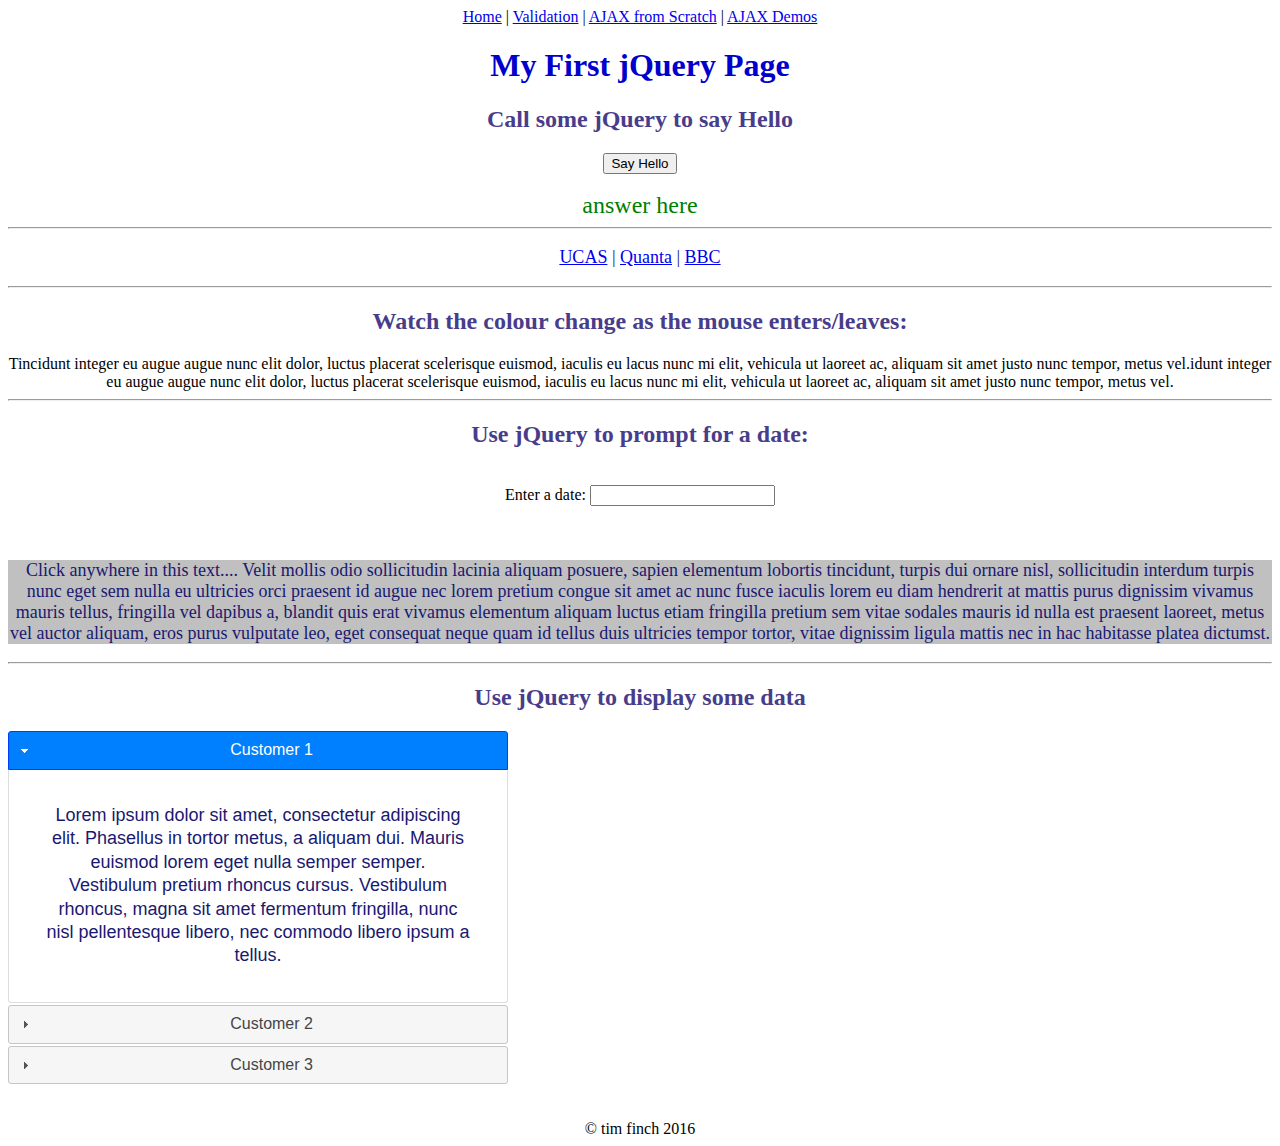
<file: jQueryBasics/index.html>
﻿<!DOCTYPE html>
<html>
<head>
    <title>jQuery</title>
    <meta charset="utf-8" />
    <link href="Content/themes/base/core.css" rel="stylesheet" />
    <link href="Content/themes/base/datepicker.css" rel="stylesheet" />
    <link href="Content/themes/base/accordion.css" rel="stylesheet" />
    <link href="Content/themes/base/theme.css" rel="stylesheet" />
    <link rel="Stylesheet" href="http://ajax.aspnetcdn.com/ajax/jquery.ui/1.11.4/themes/Start/jquery-ui.css" />
    <link href="Content/StyleSheet1.css" rel="stylesheet" />
    <script src="Scripts/jquery-3.4.1.js"></script>
    <script src="Scripts/jquery-ui-1.12.1.js"></script>
    <script src="Scripts/JavaScript.js"></script>
</head>
<body>
    <nav>
        <a href="index.html">Home</a> |
        <a href="validation.html">Validation</a> |
        <a href="ajaxFromScratch.html">AJAX from Scratch</a> |
        <a href="ajaxDemos.html">AJAX Demos</a>
    </nav>
    <header><h1>My First jQuery Page</h1></header>
    <main>
        <p>
            <h2>Call some jQuery to say Hello</h2>
            <button id="btnClickMe">Say Hello</button><br /><br />
            <label id="lblOutput">answer here</label>
            <br /><hr />
        </p>
        <p>
            <a href="http://www.ucas.com">UCAS</a> |
            <a href="http://www.quanta.co.uk">Quanta</a> |
            <a href="http://www.bbc.co.uk">BBC</a> 
            <hr />
        </p>

        <h2>Watch the colour change as the mouse enters/leaves:</h2>

        <div id="firstDiv">
            Tincidunt integer eu augue augue nunc elit dolor, luctus placerat scelerisque euismod, iaculis eu lacus nunc mi elit, vehicula ut laoreet ac, aliquam sit amet justo nunc tempor, metus vel.idunt integer eu augue augue nunc elit dolor, luctus placerat scelerisque euismod, iaculis eu lacus nunc mi elit, vehicula ut laoreet ac, aliquam sit amet justo nunc tempor, metus vel.
            <br /><hr />
        </div>
        <p>
            <h2>Use jQuery to prompt for a date:</h2>
            <br />
            Enter a date: <input id="txtDatePicker" type="text" /><br /><br />
            <br />
        </p>
        <p id="somePara" class="silver">
            Click anywhere in this text....
            Velit mollis odio sollicitudin lacinia aliquam posuere, sapien elementum lobortis tincidunt, turpis dui ornare nisl, sollicitudin interdum turpis nunc eget sem nulla eu ultricies orci praesent id augue nec lorem pretium congue sit amet ac nunc fusce iaculis lorem eu diam hendrerit at mattis purus dignissim vivamus mauris tellus, fringilla vel dapibus a, blandit quis erat vivamus elementum aliquam luctus etiam fringilla pretium sem vitae sodales mauris id nulla est praesent laoreet, metus vel auctor aliquam, eros purus vulputate leo, eget consequat neque quam id tellus duis ultricies tempor tortor, vitae dignissim ligula mattis nec in hac habitasse platea dictumst.
            <hr />
        </p>
        <h2>Use jQuery to display some data</h2>
        <div id="customers" style="width:500px;">
            <h3>Customer 1</h3>
            <div>
                <p>
                    Lorem ipsum dolor sit amet, consectetur adipiscing elit.
                    Phasellus in tortor metus, a aliquam dui.
                    Mauris euismod lorem eget nulla semper semper. Vestibulum
                    pretium rhoncus cursus. Vestibulum rhoncus,
                    magna sit amet fermentum fringilla, nunc nisl pellentesque
                    libero, nec commodo libero ipsum a tellus.
                </p>
            </div>
            <h3>Customer 2</h3>
            <div>
                <p>
                    Aliquam pretium scelerisque nisl in malesuada. Proin dictum
                    elementum rutrum.
                    Etiam eleifend massa id dui porta tincidunt. Integer sodales
                    nisi nec ligula lacinia tincidunt vel in purus.

                </p>
            </div>
            <h3>Customer 3</h3>
            <div>
                <p>
                    Quisque quis magna id nibh laoreet condimentum a sed nisl. In
                    hac habitasse platea dictumst.
                    Proin sem eros, dignissim sed consequat sit amet, interdum id
                    ante.
                </p>
            </div>
        </div>


    </main>
    <footer><br /><br />&copy; tim finch 2016</footer>
</body>
</html>
</file>
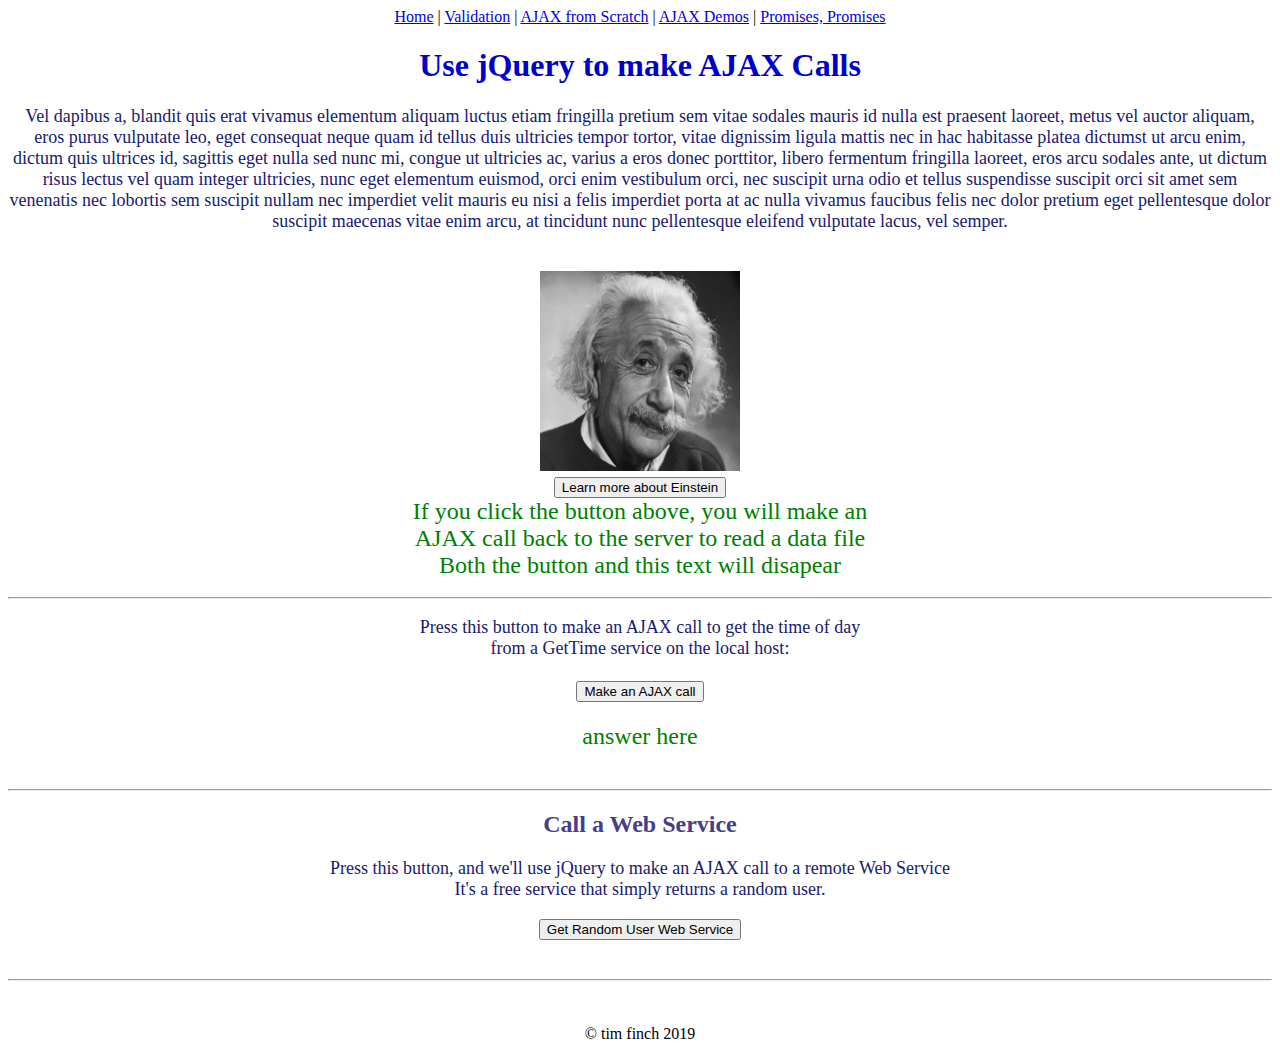
<file: jQueryBasics/ajaxDemos.html>
﻿<!DOCTYPE html>
<html>
<head>
    <title>AJAX Demos</title>
    <meta charset="utf-8" />
    <link href="Content/StyleSheet1.css" rel="stylesheet" />
</head>
<body>
    <nav>
        <a href="index.html">Home</a> |
        <a href="validation.html">Validation</a> |
        <a href="ajaxFromScratch.html">AJAX from Scratch</a> |
        <a href="ajaxDemos.html">AJAX Demos</a> |
        <a href="promises.html">Promises, Promises</a>
    </nav>
    <header><h1>Use jQuery to make AJAX Calls</h1></header>
    <main class="center">
        <p>
            Vel dapibus a, blandit quis erat vivamus elementum aliquam luctus etiam fringilla pretium sem vitae sodales mauris id nulla est praesent laoreet, metus vel auctor aliquam, eros purus vulputate leo, eget consequat neque quam id tellus duis ultricies tempor tortor, vitae dignissim ligula mattis nec in hac habitasse platea dictumst ut arcu enim, dictum quis ultrices id, sagittis eget nulla sed nunc mi, congue ut ultricies ac, varius a eros donec porttitor, libero fermentum fringilla laoreet, eros arcu sodales ante, ut dictum risus lectus vel quam integer ultricies, nunc eget elementum euismod, orci enim vestibulum orci, nec suscipit urna odio et tellus suspendisse suscipit orci sit amet sem venenatis nec lobortis sem suscipit nullam nec imperdiet velit mauris eu nisi a felis imperdiet porta at ac nulla vivamus faucibus felis nec dolor pretium eget pellentesque dolor suscipit maecenas vitae enim arcu, at tincidunt nunc pellentesque eleifend vulputate lacus, vel semper.
            <br /><br />
            <!--<img src="Content/Images/brecons.jpg" height="300" width="300"/>-->
            <!--<img src="http://lorempixel.com/300/300/" alt=" " />-->
        </p>
        <p>
            <img src="Content/Images/Einstein.jpg" width="200" height="200" alt="Albert Einstein" /><br />
            <button id="btnEinstein">Learn more about Einstein</button>
            <br />
            <label id="lblEinstein">
                If you click the button above, you will make an
                <br />
                AJAX call back to the server to read a data file
                <br />
                Both the button and this text will disapear
            </label>
            <hr />
        </p>
        <!--<p>
            Press this button to make an AJAX call to retreive a data file <br />
            from the server<br /><br />
            <button id="btnGetDataFile">Make an AJAX call</button><br /><br />
            <label id="lblAJAXdata">answer here</label><br /><br />
            <hr />
        </p>-->
        <p>
            Press this button to make an AJAX call to get the time of day <br />
            from a GetTime service on the local host:<br /><br />
            <button id="btnCallAJAX">Make an AJAX call</button><br /><br />
            <label id="lblAJAXout">answer here</label><br /><br />
            <hr />
        </p>
        <p>
            <h2>Call a Web Service</h2>
        <p>
            Press this button, and we'll use jQuery to make an AJAX call to a remote Web Service<br />
            It's a free service that simply returns a random user.
        </p>
        <p>
            <button id="btnGetRandomUser">Get Random User Web Service</button>
            <br /><br />
        </p>
        <div id="randomUser" class="text-center ">
        </div>
        <hr />

        <!--
            I removed this next one cos it stopped working. I believe the server was not updated to put appropriate
            headers to allow Cross Origin Read Blocking - CORB.
            -->
        <!--<p>
            Press this button to get a list of all countries, together with their ISO codes.<br /><br />
            The list is provided by a service somewhere on the web.<br /><br />
            <button id="btnGetCountryCodes">Get Countries</button><br /><br />
        <p id="container">
        </p>
        <p>
            Velit mollis odio sollicitudin lacinia aliquam posuere, sapien elementum lobortis tincidunt, turpis dui ornare nisl, sollicitudin interdum turpis nunc eget sem nulla eu ultricies orci praesent id augue nec lorem pretium congue sit amet ac nunc fusce iaculis lorem eu diam hendrerit at mattis purus dignissim vivamus mauris tellus, fringilla vel dapibus a, blandit quis erat vivamus elementum aliquam luctus etiam fringilla pretium sem vitae sodales mauris id nulla est praesent laoreet, metus vel auctor aliquam, eros purus vulputate leo, eget consequat neque quam id tellus duis ultricies tempor tortor, vitae dignissim ligula mattis nec in hac habitasse platea dictumst.
            <br /><hr />
        </p>-->
        <!--<p>
            Press this button to make an AJAX call to a different World Weather API:<br />
            This will replace the current page (so doesn't show off the AJAX stuff).
            <br /><br />
            <button id="btnCallWeather">Get Weather</button><br /><br />
            <hr />
        </p>-->

    </main>
    <footer><br /><br />&copy; tim finch 2019</footer>
    <script src="Scripts/jquery-3.4.1.js"></script>
    <script src="Scripts/ajaxDemos.js"></script>
</body>
</html>
</file>
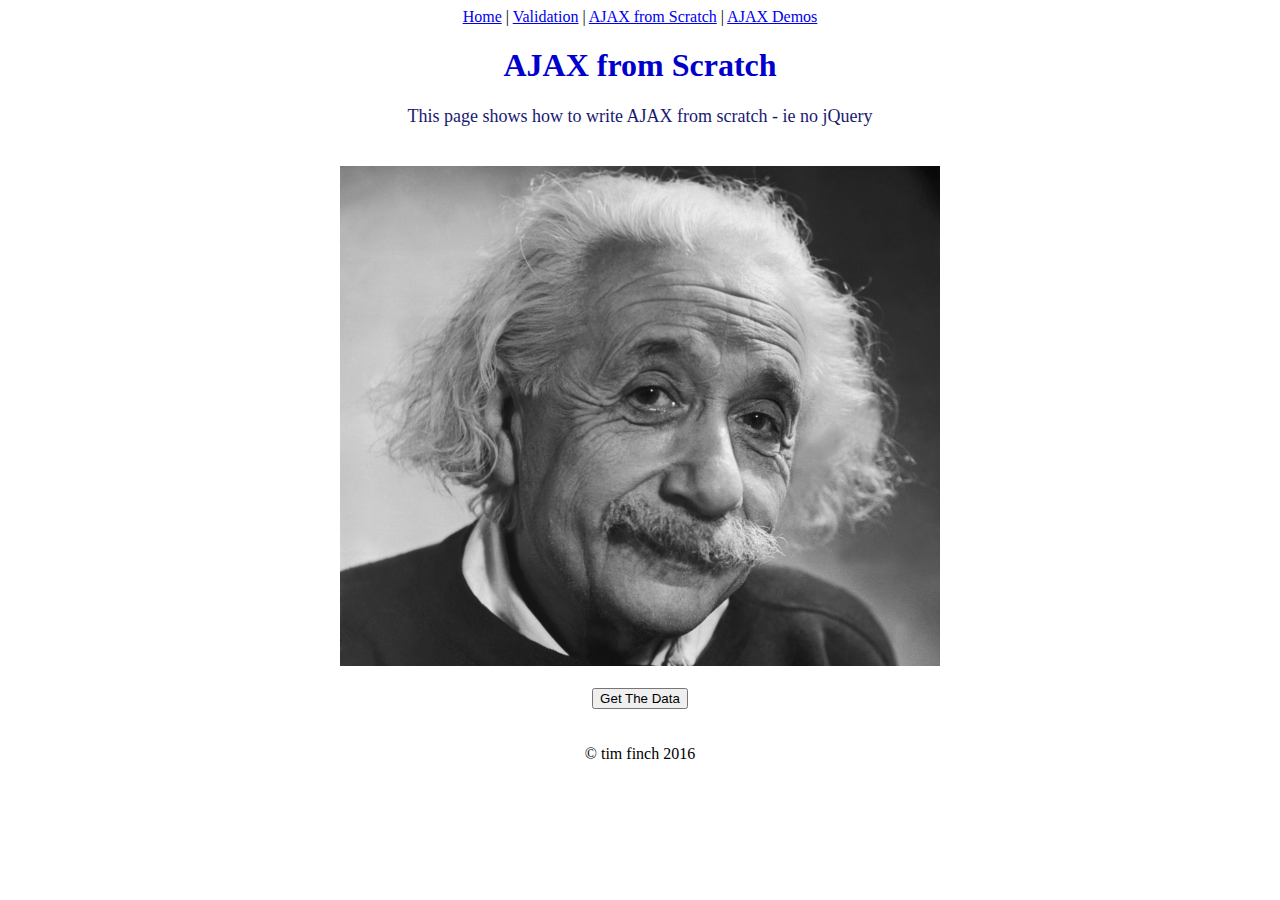
<file: jQueryBasics/ajaxFromScratch.html>
﻿<!DOCTYPE html>
<html>
<head>
    <title>AJAX from scratch</title>
    <meta charset="utf-8" />
    <link href="Content/StyleSheet1.css" rel="stylesheet" />
    <script src="Scripts/ajaxFromScratch.js"></script>
</head>
<body>
    <nav>
        <a href="index.html">Home</a> |
        <a href="validation.html">Validation</a> |
        <a href="ajaxFromScratch.html">AJAX from Scratch</a> |
        <a href="ajaxDemos.html">AJAX Demos</a>
    </nav>
    <header><h1>AJAX from Scratch</h1></header>
    <main>      
        <div id="myXHRRequestDiv">
            <p>
                This page shows how to write AJAX from scratch - ie no jQuery
                <br /><br />
            </p>
            <img src="Content/Images/Einstein.jpg" height="500" width="600"/>
            <br /><br />
            <input type="button" onclick="GetTheData()"
                   value="Get The Data" />
        </div>

        <div id="myOutputDiv">
        </div>
    </main>
    <footer><br /><br />&copy; tim finch 2016</footer>
</body>
</html>
</file>
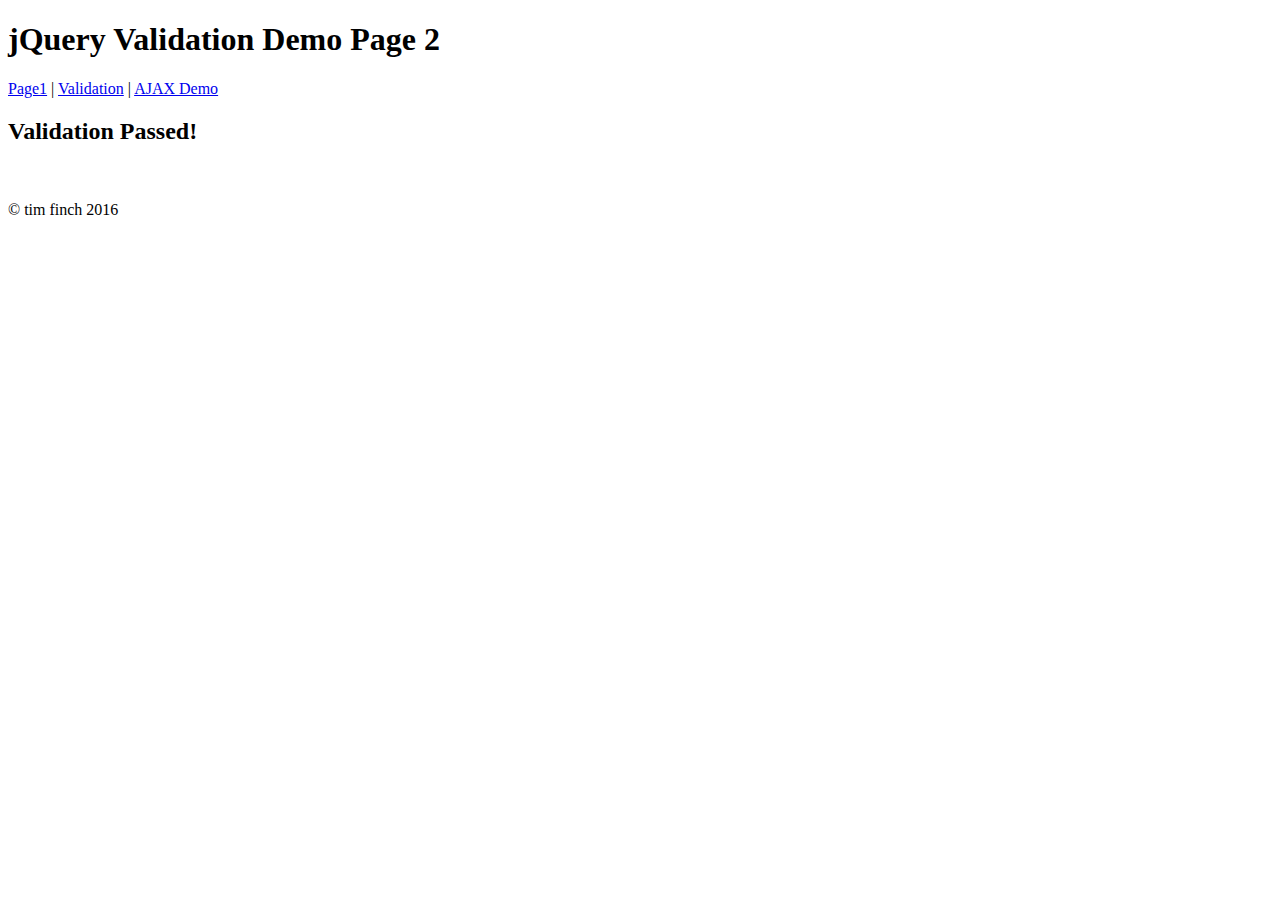
<file: jQueryBasics/PassedValidation.html>
﻿<!DOCTYPE html>
<html>
<head>
    <title></title>
    <meta charset="utf-8" />
</head>
<body>
    <header><h1>jQuery Validation Demo Page 2</h1></header>
    <nav>
        <a href="HtmlPage1.html">Page1</a> |
        <a href="validation.html">Validation</a> | 
        <a href="getTime.html">AJAX Demo</a>
    </nav>

    <main>
        <h2>Validation Passed!</h2>
    </main>
    <footer><br /><br />&copy; tim finch 2016</footer>
</body>
</html>
</file>
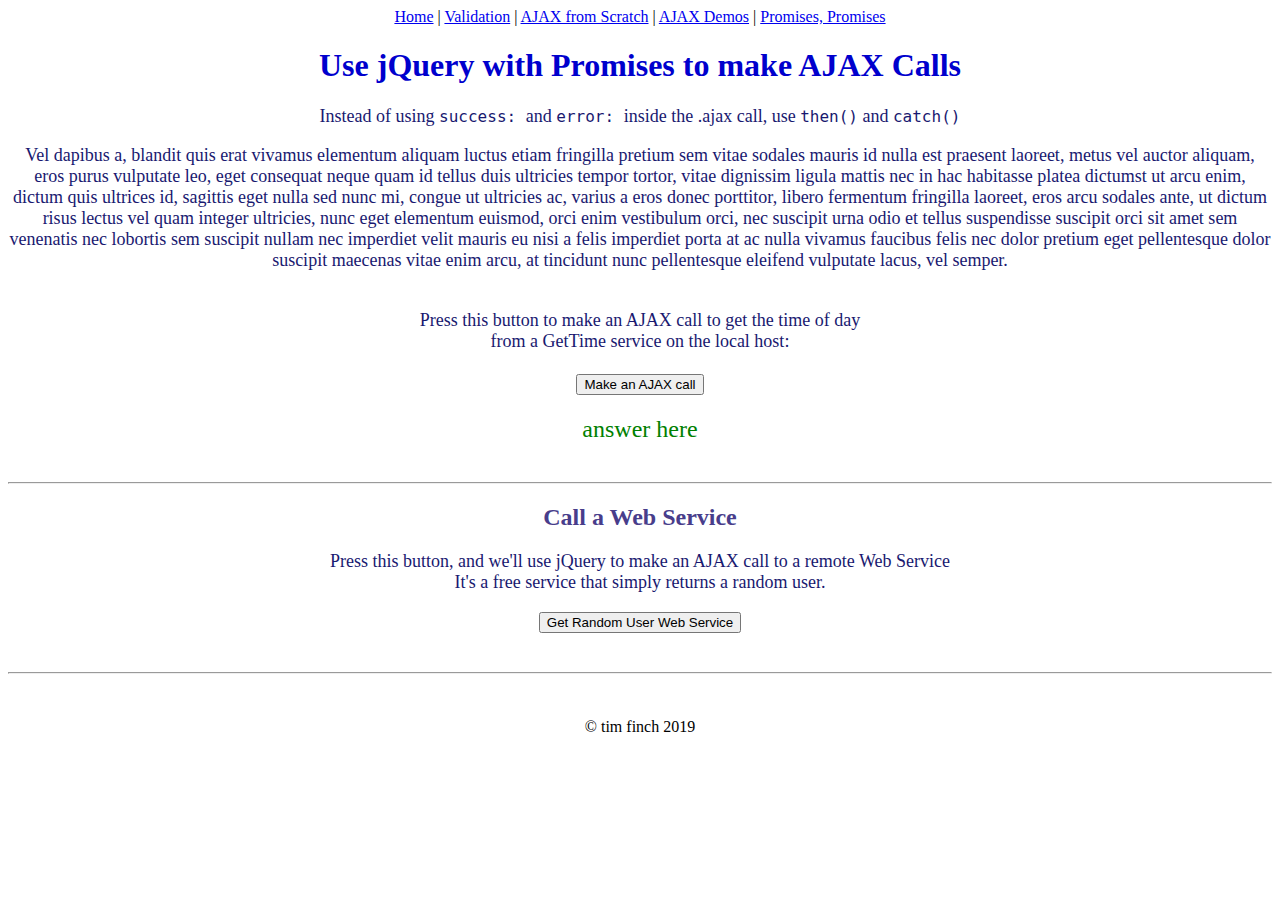
<file: jQueryBasics/promises.html>
﻿<!DOCTYPE html>
<html>
<head>
    <title>AJAX Demos</title>
    <meta charset="utf-8" />
    <link href="Content/StyleSheet1.css" rel="stylesheet" />
</head>
<body>
    <nav>
        <a href="index.html">Home</a> |
        <a href="validation.html">Validation</a> |
        <a href="ajaxFromScratch.html">AJAX from Scratch</a> |
        <a href="ajaxDemos.html">AJAX Demos</a> |
        <a href="promises.html">Promises, Promises</a>
    </nav>
    <header><h1>Use jQuery with Promises to make AJAX Calls</h1></header>
    <main class="center">
        <p>
            Instead of using <code>success: </code> and <code>error: </code> inside the .ajax call, use <code>then()</code> and <code>catch()</code>
        </p>
        <p>
            Vel dapibus a, blandit quis erat vivamus elementum aliquam luctus etiam fringilla pretium sem vitae sodales mauris id nulla est praesent laoreet, metus vel auctor aliquam, eros purus vulputate leo, eget consequat neque quam id tellus duis ultricies tempor tortor, vitae dignissim ligula mattis nec in hac habitasse platea dictumst ut arcu enim, dictum quis ultrices id, sagittis eget nulla sed nunc mi, congue ut ultricies ac, varius a eros donec porttitor, libero fermentum fringilla laoreet, eros arcu sodales ante, ut dictum risus lectus vel quam integer ultricies, nunc eget elementum euismod, orci enim vestibulum orci, nec suscipit urna odio et tellus suspendisse suscipit orci sit amet sem venenatis nec lobortis sem suscipit nullam nec imperdiet velit mauris eu nisi a felis imperdiet porta at ac nulla vivamus faucibus felis nec dolor pretium eget pellentesque dolor suscipit maecenas vitae enim arcu, at tincidunt nunc pellentesque eleifend vulputate lacus, vel semper.
            <br /><br />
        </p>
        <p>
            Press this button to make an AJAX call to get the time of day <br />
            from a GetTime service on the local host:<br /><br />
            <button id="btnCallAJAX">Make an AJAX call</button><br /><br />
            <label id="lblAJAXout">answer here</label><br /><br />
            <hr />
        </p>
        <p>
            <h2>Call a Web Service</h2>
        <p>
            Press this button, and we'll use jQuery to make an AJAX call to a remote Web Service<br />
            It's a free service that simply returns a random user.
        </p>
        <p>
            <button id="btnGetRandomUser">Get Random User Web Service</button>
            <br /><br />
        </p>
        <div id="randomUser" class="text-center ">
        </div>
        <hr />
    </main>
    <footer><br /><br />&copy; tim finch 2019</footer>
    <script src="Scripts/jquery-3.4.1.js"></script>
    <script src="Scripts/promises.js"></script>
</body>
</html>
</file>
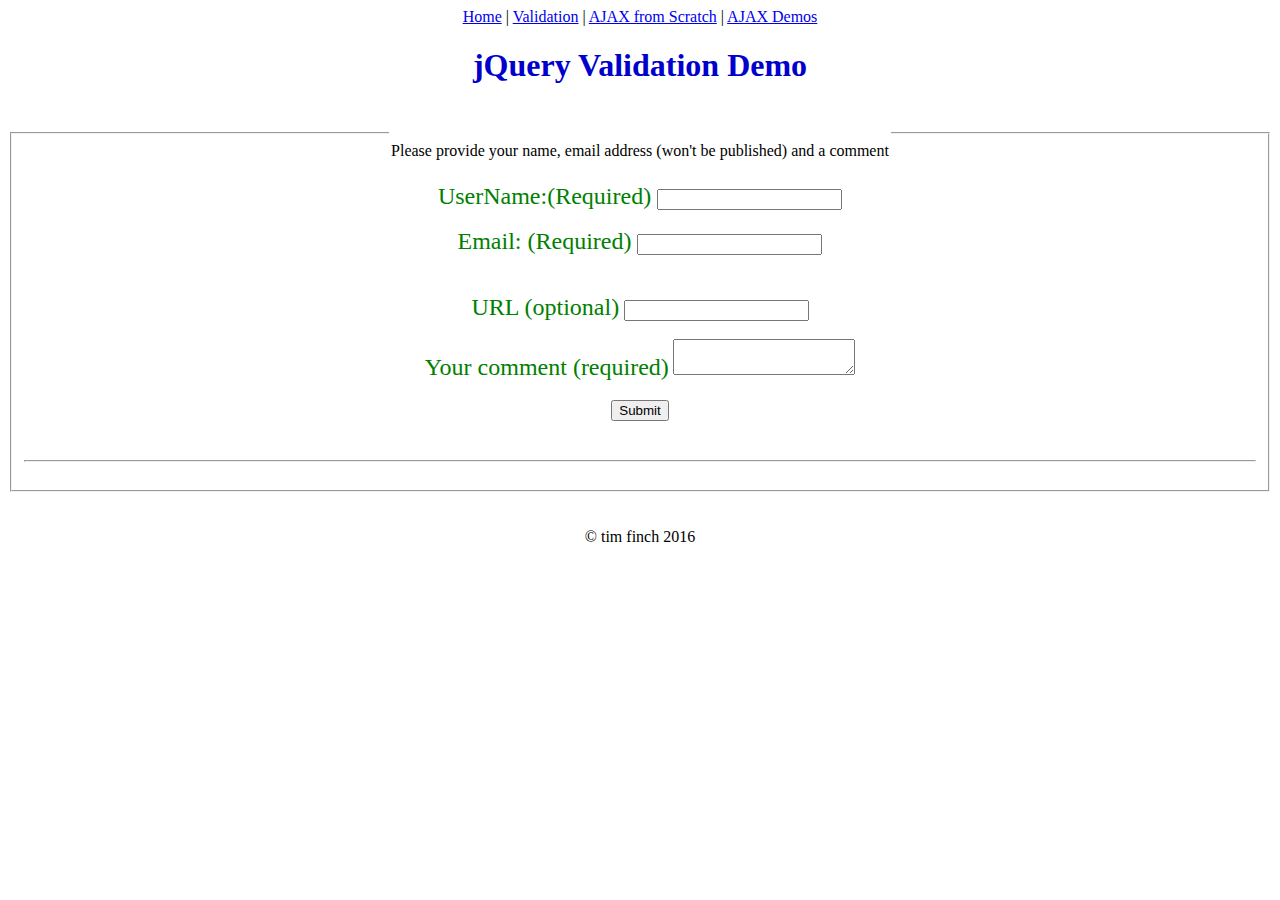
<file: jQueryBasics/validation.html>
﻿<!DOCTYPE html>
<html>
<head>
    <title>Validation</title>
    <meta charset="utf-8" />
    <link href="Content/StyleSheet1.css" rel="stylesheet" />
   <script src="Scripts/jquery-3.4.1.js"></script>
    <script src="Scripts/jquery.validate.js"></script>
    <script src="Scripts/validate.js"></script>
</head>
<body>
    <nav>
        <a href="index.html">Home</a> |
        <a href="validation.html">Validation</a> |
        <a href="ajaxFromScratch.html">AJAX from Scratch</a> |
        <a href="ajaxDemos.html">AJAX Demos</a>
    </nav>
    <header><h1>jQuery Validation Demo</h1></header>
    <main>
        <form id="commentForm" method="get" action="PassedValidation.html" >
            <fieldset>
                <legend><br /><br />Please provide your name, email address (won't be published) and a comment</legend>

                <p>
                    <label for="txtFirstName">UserName:(Required) </label>
                    <input id="cname" name="name" type="text" required /> <br />
                </p>
                <p>
                    <label for="txtEmail">Email: (Required) </label>
                    <input id="cemail" type="email" name="email" required /><br /><br />
                </p>
                <p>
                    <label for="curl">URL (optional)</label>
                    <input id="curl" type="url" name="url">
                </p>
                <p>
                    <label for="ccomment">Your comment (required)</label>
                    <textarea id="ccomment" name="comment" required></textarea>
                </p>
                <p>
                    <button>Submit</button><br /><br />

                    <hr />
                </p>
            </fieldset>
        </form>
    </main>
    <footer><br /><br />&copy; tim finch 2016</footer>
</body>
</html>
</file>
<file: jQueryBasics/Content/StyleSheet1.css>
﻿body {
    text-align: center;
}

header, nav {
    text-align: center;
}

h1 {
    color: mediumblue;
}

h2 {
    color: darkslateblue;
}

p {
    color: midnightblue;
    font-size: large;
}

label {
    color: green;
    font-size: x-large;
}

footer p {
    text-align: center;
    font-size: x-small;
    color: deepskyblue;
}

.lightBlue {
    background-color: aquamarine;
}

.silver{
    background-color:silver;
}

table {
    margin-bottom: .7em;
    border-collapse: collapse;
    border-style: outset;
    width: 60%;
    margin-left: 20%;
    margin-right: 20%;
}

th {
    text-align: left;
    background-color: #1f4348;
    color: #fff;
    padding: .5em;
    border-bottom: 2px solid #102224;
}

td {
    background-color: #edecec;
    padding: .5em;
    border-top: 1px solid #fff;
}

.center {
    text-align: center;
}

.customers {
    position: absolute;
    top: 50%;
    left: 50%;
    margin-top: -45px;
    margin-left: -295px;

    /*text-align: center;
    width: 60%;
    margin-left: 20%;
    margin-right: 20%;*/
}

.weather {
    color: green;
}

.red {
    color: red;
    font-size: larger;
}

.forestGreen {
    background-color: forestgreen;
}

.yellowGreen {
    background-color: yellowgreen;
}

.redbg {
    background-color: red;
}

#userPicture {
    border-radius: 50%;
}

#randomUser {
    border-radius: 25px;
}
</file>
<file: jQueryBasics/Content/themes/base/core.css>
/*!
 * jQuery UI CSS Framework 1.11.4
 * http://jqueryui.com
 *
 * Copyright jQuery Foundation and other contributors
 * Released under the MIT license.
 * http://jquery.org/license
 *
 * http://api.jqueryui.com/category/theming/
 */

/* Layout helpers
----------------------------------*/
.ui-helper-hidden {
	display: none;
}
.ui-helper-hidden-accessible {
	border: 0;
	clip: rect(0 0 0 0);
	height: 1px;
	margin: -1px;
	overflow: hidden;
	padding: 0;
	position: absolute;
	width: 1px;
}
.ui-helper-reset {
	margin: 0;
	padding: 0;
	border: 0;
	outline: 0;
	line-height: 1.3;
	text-decoration: none;
	font-size: 100%;
	list-style: none;
}
.ui-helper-clearfix:before,
.ui-helper-clearfix:after {
	content: "";
	display: table;
	border-collapse: collapse;
}
.ui-helper-clearfix:after {
	clear: both;
}
.ui-helper-clearfix {
	min-height: 0; /* support: IE7 */
}
.ui-helper-zfix {
	width: 100%;
	height: 100%;
	top: 0;
	left: 0;
	position: absolute;
	opacity: 0;
	filter:Alpha(Opacity=0); /* support: IE8 */
}

.ui-front {
	z-index: 100;
}


/* Interaction Cues
----------------------------------*/
.ui-state-disabled {
	cursor: default !important;
}


/* Icons
----------------------------------*/

/* states and images */
.ui-icon {
	display: block;
	text-indent: -99999px;
	overflow: hidden;
	background-repeat: no-repeat;
}


/* Misc visuals
----------------------------------*/

/* Overlays */
.ui-widget-overlay {
	position: fixed;
	top: 0;
	left: 0;
	width: 100%;
	height: 100%;
}
</file>
<file: jQueryBasics/Content/themes/base/datepicker.css>
/*!
 * jQuery UI Datepicker 1.11.4
 * http://jqueryui.com
 *
 * Copyright jQuery Foundation and other contributors
 * Released under the MIT license.
 * http://jquery.org/license
 *
 * http://api.jqueryui.com/datepicker/#theming
 */
.ui-datepicker {
	width: 17em;
	padding: .2em .2em 0;
	display: none;
}
.ui-datepicker .ui-datepicker-header {
	position: relative;
	padding: .2em 0;
}
.ui-datepicker .ui-datepicker-prev,
.ui-datepicker .ui-datepicker-next {
	position: absolute;
	top: 2px;
	width: 1.8em;
	height: 1.8em;
}
.ui-datepicker .ui-datepicker-prev-hover,
.ui-datepicker .ui-datepicker-next-hover {
	top: 1px;
}
.ui-datepicker .ui-datepicker-prev {
	left: 2px;
}
.ui-datepicker .ui-datepicker-next {
	right: 2px;
}
.ui-datepicker .ui-datepicker-prev-hover {
	left: 1px;
}
.ui-datepicker .ui-datepicker-next-hover {
	right: 1px;
}
.ui-datepicker .ui-datepicker-prev span,
.ui-datepicker .ui-datepicker-next span {
	display: block;
	position: absolute;
	left: 50%;
	margin-left: -8px;
	top: 50%;
	margin-top: -8px;
}
.ui-datepicker .ui-datepicker-title {
	margin: 0 2.3em;
	line-height: 1.8em;
	text-align: center;
}
.ui-datepicker .ui-datepicker-title select {
	font-size: 1em;
	margin: 1px 0;
}
.ui-datepicker select.ui-datepicker-month,
.ui-datepicker select.ui-datepicker-year {
	width: 45%;
}
.ui-datepicker table {
	width: 100%;
	font-size: .9em;
	border-collapse: collapse;
	margin: 0 0 .4em;
}
.ui-datepicker th {
	padding: .7em .3em;
	text-align: center;
	font-weight: bold;
	border: 0;
}
.ui-datepicker td {
	border: 0;
	padding: 1px;
}
.ui-datepicker td span,
.ui-datepicker td a {
	display: block;
	padding: .2em;
	text-align: right;
	text-decoration: none;
}
.ui-datepicker .ui-datepicker-buttonpane {
	background-image: none;
	margin: .7em 0 0 0;
	padding: 0 .2em;
	border-left: 0;
	border-right: 0;
	border-bottom: 0;
}
.ui-datepicker .ui-datepicker-buttonpane button {
	float: right;
	margin: .5em .2em .4em;
	cursor: pointer;
	padding: .2em .6em .3em .6em;
	width: auto;
	overflow: visible;
}
.ui-datepicker .ui-datepicker-buttonpane button.ui-datepicker-current {
	float: left;
}

/* with multiple calendars */
.ui-datepicker.ui-datepicker-multi {
	width: auto;
}
.ui-datepicker-multi .ui-datepicker-group {
	float: left;
}
.ui-datepicker-multi .ui-datepicker-group table {
	width: 95%;
	margin: 0 auto .4em;
}
.ui-datepicker-multi-2 .ui-datepicker-group {
	width: 50%;
}
.ui-datepicker-multi-3 .ui-datepicker-group {
	width: 33.3%;
}
.ui-datepicker-multi-4 .ui-datepicker-group {
	width: 25%;
}
.ui-datepicker-multi .ui-datepicker-group-last .ui-datepicker-header,
.ui-datepicker-multi .ui-datepicker-group-middle .ui-datepicker-header {
	border-left-width: 0;
}
.ui-datepicker-multi .ui-datepicker-buttonpane {
	clear: left;
}
.ui-datepicker-row-break {
	clear: both;
	width: 100%;
	font-size: 0;
}

/* RTL support */
.ui-datepicker-rtl {
	direction: rtl;
}
.ui-datepicker-rtl .ui-datepicker-prev {
	right: 2px;
	left: auto;
}
.ui-datepicker-rtl .ui-datepicker-next {
	left: 2px;
	right: auto;
}
.ui-datepicker-rtl .ui-datepicker-prev:hover {
	right: 1px;
	left: auto;
}
.ui-datepicker-rtl .ui-datepicker-next:hover {
	left: 1px;
	right: auto;
}
.ui-datepicker-rtl .ui-datepicker-buttonpane {
	clear: right;
}
.ui-datepicker-rtl .ui-datepicker-buttonpane button {
	float: left;
}
.ui-datepicker-rtl .ui-datepicker-buttonpane button.ui-datepicker-current,
.ui-datepicker-rtl .ui-datepicker-group {
	float: right;
}
.ui-datepicker-rtl .ui-datepicker-group-last .ui-datepicker-header,
.ui-datepicker-rtl .ui-datepicker-group-middle .ui-datepicker-header {
	border-right-width: 0;
	border-left-width: 1px;
}
</file>
<file: jQueryBasics/Content/themes/base/accordion.css>
/*!
 * jQuery UI Accordion 1.11.4
 * http://jqueryui.com
 *
 * Copyright jQuery Foundation and other contributors
 * Released under the MIT license.
 * http://jquery.org/license
 *
 * http://api.jqueryui.com/accordion/#theming
 */
.ui-accordion .ui-accordion-header {
	display: block;
	cursor: pointer;
	position: relative;
	margin: 2px 0 0 0;
	padding: .5em .5em .5em .7em;
	min-height: 0; /* support: IE7 */
	font-size: 100%;
}
.ui-accordion .ui-accordion-icons {
	padding-left: 2.2em;
}
.ui-accordion .ui-accordion-icons .ui-accordion-icons {
	padding-left: 2.2em;
}
.ui-accordion .ui-accordion-header .ui-accordion-header-icon {
	position: absolute;
	left: .5em;
	top: 50%;
	margin-top: -8px;
}
.ui-accordion .ui-accordion-content {
	padding: 1em 2.2em;
	border-top: 0;
	overflow: auto;
}
</file>
<file: jQueryBasics/Content/themes/base/theme.css>
/*!
 * jQuery UI CSS Framework 1.12.0
 * http://jqueryui.com
 *
 * Copyright jQuery Foundation and other contributors
 * Released under the MIT license.
 * http://jquery.org/license
 *
 * http://api.jqueryui.com/category/theming/
 *
 * To view and modify this theme, visit http://jqueryui.com/themeroller/?ffDefault=Arial%2CHelvetica%2Csans-serif&fsDefault=1em&fwDefault=normal&cornerRadius=3px&bgColorHeader=e9e9e9&bgTextureHeader=flat&borderColorHeader=dddddd&fcHeader=333333&iconColorHeader=444444&bgColorContent=ffffff&bgTextureContent=flat&borderColorContent=dddddd&fcContent=333333&iconColorContent=444444&bgColorDefault=f6f6f6&bgTextureDefault=flat&borderColorDefault=c5c5c5&fcDefault=454545&iconColorDefault=777777&bgColorHover=ededed&bgTextureHover=flat&borderColorHover=cccccc&fcHover=2b2b2b&iconColorHover=555555&bgColorActive=007fff&bgTextureActive=flat&borderColorActive=003eff&fcActive=ffffff&iconColorActive=ffffff&bgColorHighlight=fffa90&bgTextureHighlight=flat&borderColorHighlight=dad55e&fcHighlight=777620&iconColorHighlight=777620&bgColorError=fddfdf&bgTextureError=flat&borderColorError=f1a899&fcError=5f3f3f&iconColorError=cc0000&bgColorOverlay=aaaaaa&bgTextureOverlay=flat&bgImgOpacityOverlay=0&opacityOverlay=30&bgColorShadow=666666&bgTextureShadow=flat&bgImgOpacityShadow=0&opacityShadow=30&thicknessShadow=5px&offsetTopShadow=0px&offsetLeftShadow=0px&cornerRadiusShadow=8px
 */


/* Component containers
----------------------------------*/
.ui-widget {
	font-family: Arial,Helvetica,sans-serif;
	font-size: 1em;
}
.ui-widget .ui-widget {
	font-size: 1em;
}
.ui-widget input,
.ui-widget select,
.ui-widget textarea,
.ui-widget button {
	font-family: Arial,Helvetica,sans-serif;
	font-size: 1em;
}
.ui-widget.ui-widget-content {
	border: 1px solid #c5c5c5;
}
.ui-widget-content {
	border: 1px solid #dddddd;
	background: #ffffff;
	color: #333333;
}
.ui-widget-content a {
	color: #333333;
}
.ui-widget-header {
	border: 1px solid #dddddd;
	background: #e9e9e9;
	color: #333333;
	font-weight: bold;
}
.ui-widget-header a {
	color: #333333;
}

/* Interaction states
----------------------------------*/
.ui-state-default,
.ui-widget-content .ui-state-default,
.ui-widget-header .ui-state-default,
.ui-button,

/* We use html here because we need a greater specificity to make sure disabled
works properly when clicked or hovered */
html .ui-button.ui-state-disabled:hover,
html .ui-button.ui-state-disabled:active {
	border: 1px solid #c5c5c5;
	background: #f6f6f6;
	font-weight: normal;
	color: #454545;
}
.ui-state-default a,
.ui-state-default a:link,
.ui-state-default a:visited,
a.ui-button,
a:link.ui-button,
a:visited.ui-button,
.ui-button {
	color: #454545;
	text-decoration: none;
}
.ui-state-hover,
.ui-widget-content .ui-state-hover,
.ui-widget-header .ui-state-hover,
.ui-state-focus,
.ui-widget-content .ui-state-focus,
.ui-widget-header .ui-state-focus,
.ui-button:hover,
.ui-button:focus {
	border: 1px solid #cccccc;
	background: #ededed;
	font-weight: normal;
	color: #2b2b2b;
}
.ui-state-hover a,
.ui-state-hover a:hover,
.ui-state-hover a:link,
.ui-state-hover a:visited,
.ui-state-focus a,
.ui-state-focus a:hover,
.ui-state-focus a:link,
.ui-state-focus a:visited,
a.ui-button:hover,
a.ui-button:focus {
	color: #2b2b2b;
	text-decoration: none;
}

.ui-visual-focus {
	box-shadow: 0 0 3px 1px rgb(94, 158, 214);
}
.ui-state-active,
.ui-widget-content .ui-state-active,
.ui-widget-header .ui-state-active,
a.ui-button:active,
.ui-button:active,
.ui-button.ui-state-active:hover {
	border: 1px solid #003eff;
	background: #007fff;
	font-weight: normal;
	color: #ffffff;
}
.ui-icon-background,
.ui-state-active .ui-icon-background {
	border: #003eff;
	background-color: #ffffff;
}
.ui-state-active a,
.ui-state-active a:link,
.ui-state-active a:visited {
	color: #ffffff;
	text-decoration: none;
}

/* Interaction Cues
----------------------------------*/
.ui-state-highlight,
.ui-widget-content .ui-state-highlight,
.ui-widget-header .ui-state-highlight {
	border: 1px solid #dad55e;
	background: #fffa90;
	color: #777620;
}
.ui-state-checked {
	border: 1px solid #dad55e;
	background: #fffa90;
}
.ui-state-highlight a,
.ui-widget-content .ui-state-highlight a,
.ui-widget-header .ui-state-highlight a {
	color: #777620;
}
.ui-state-error,
.ui-widget-content .ui-state-error,
.ui-widget-header .ui-state-error {
	border: 1px solid #f1a899;
	background: #fddfdf;
	color: #5f3f3f;
}
.ui-state-error a,
.ui-widget-content .ui-state-error a,
.ui-widget-header .ui-state-error a {
	color: #5f3f3f;
}
.ui-state-error-text,
.ui-widget-content .ui-state-error-text,
.ui-widget-header .ui-state-error-text {
	color: #5f3f3f;
}
.ui-priority-primary,
.ui-widget-content .ui-priority-primary,
.ui-widget-header .ui-priority-primary {
	font-weight: bold;
}
.ui-priority-secondary,
.ui-widget-content .ui-priority-secondary,
.ui-widget-header .ui-priority-secondary {
	opacity: .7;
	filter:Alpha(Opacity=70); /* support: IE8 */
	font-weight: normal;
}
.ui-state-disabled,
.ui-widget-content .ui-state-disabled,
.ui-widget-header .ui-state-disabled {
	opacity: .35;
	filter:Alpha(Opacity=35); /* support: IE8 */
	background-image: none;
}
.ui-state-disabled .ui-icon {
	filter:Alpha(Opacity=35); /* support: IE8 - See #6059 */
}

/* Icons
----------------------------------*/

/* states and images */
.ui-icon {
	width: 16px;
	height: 16px;
}
.ui-icon,
.ui-widget-content .ui-icon {
	background-image: url("images/ui-icons_444444_256x240.png");
}
.ui-widget-header .ui-icon {
	background-image: url("images/ui-icons_444444_256x240.png");
}
.ui-button .ui-icon {
	background-image: url("images/ui-icons_777777_256x240.png");
}
.ui-state-hover .ui-icon,
.ui-state-focus .ui-icon,
.ui-button:hover .ui-icon,
.ui-button:focus .ui-icon,
.ui-state-default .ui-icon {
	background-image: url("images/ui-icons_555555_256x240.png");
}
.ui-state-active .ui-icon,
.ui-button:active .ui-icon {
	background-image: url("images/ui-icons_ffffff_256x240.png");
}
.ui-state-highlight .ui-icon,
.ui-button .ui-state-highlight.ui-icon {
	background-image: url("images/ui-icons_777620_256x240.png");
}
.ui-state-error .ui-icon,
.ui-state-error-text .ui-icon {
	background-image: url("images/ui-icons_cc0000_256x240.png");
}

/* positioning */
.ui-icon-blank { background-position: 16px 16px; }
.ui-icon-caret-1-n { background-position: 0 0; }
.ui-icon-caret-1-ne { background-position: -16px 0; }
.ui-icon-caret-1-e { background-position: -32px 0; }
.ui-icon-caret-1-se { background-position: -48px 0; }
.ui-icon-caret-1-s { background-position: -65px 0; }
.ui-icon-caret-1-sw { background-position: -80px 0; }
.ui-icon-caret-1-w { background-position: -96px 0; }
.ui-icon-caret-1-nw { background-position: -112px 0; }
.ui-icon-caret-2-n-s { background-position: -128px 0; }
.ui-icon-caret-2-e-w { background-position: -144px 0; }
.ui-icon-triangle-1-n { background-position: 0 -16px; }
.ui-icon-triangle-1-ne { background-position: -16px -16px; }
.ui-icon-triangle-1-e { background-position: -32px -16px; }
.ui-icon-triangle-1-se { background-position: -48px -16px; }
.ui-icon-triangle-1-s { background-position: -65px -16px; }
.ui-icon-triangle-1-sw { background-position: -80px -16px; }
.ui-icon-triangle-1-w { background-position: -96px -16px; }
.ui-icon-triangle-1-nw { background-position: -112px -16px; }
.ui-icon-triangle-2-n-s { background-position: -128px -16px; }
.ui-icon-triangle-2-e-w { background-position: -144px -16px; }
.ui-icon-arrow-1-n { background-position: 0 -32px; }
.ui-icon-arrow-1-ne { background-position: -16px -32px; }
.ui-icon-arrow-1-e { background-position: -32px -32px; }
.ui-icon-arrow-1-se { background-position: -48px -32px; }
.ui-icon-arrow-1-s { background-position: -65px -32px; }
.ui-icon-arrow-1-sw { background-position: -80px -32px; }
.ui-icon-arrow-1-w { background-position: -96px -32px; }
.ui-icon-arrow-1-nw { background-position: -112px -32px; }
.ui-icon-arrow-2-n-s { background-position: -128px -32px; }
.ui-icon-arrow-2-ne-sw { background-position: -144px -32px; }
.ui-icon-arrow-2-e-w { background-position: -160px -32px; }
.ui-icon-arrow-2-se-nw { background-position: -176px -32px; }
.ui-icon-arrowstop-1-n { background-position: -192px -32px; }
.ui-icon-arrowstop-1-e { background-position: -208px -32px; }
.ui-icon-arrowstop-1-s { background-position: -224px -32px; }
.ui-icon-arrowstop-1-w { background-position: -240px -32px; }
.ui-icon-arrowthick-1-n { background-position: 1px -48px; }
.ui-icon-arrowthick-1-ne { background-position: -16px -48px; }
.ui-icon-arrowthick-1-e { background-position: -32px -48px; }
.ui-icon-arrowthick-1-se { background-position: -48px -48px; }
.ui-icon-arrowthick-1-s { background-position: -64px -48px; }
.ui-icon-arrowthick-1-sw { background-position: -80px -48px; }
.ui-icon-arrowthick-1-w { background-position: -96px -48px; }
.ui-icon-arrowthick-1-nw { background-position: -112px -48px; }
.ui-icon-arrowthick-2-n-s { background-position: -128px -48px; }
.ui-icon-arrowthick-2-ne-sw { background-position: -144px -48px; }
.ui-icon-arrowthick-2-e-w { background-position: -160px -48px; }
.ui-icon-arrowthick-2-se-nw { background-position: -176px -48px; }
.ui-icon-arrowthickstop-1-n { background-position: -192px -48px; }
.ui-icon-arrowthickstop-1-e { background-position: -208px -48px; }
.ui-icon-arrowthickstop-1-s { background-position: -224px -48px; }
.ui-icon-arrowthickstop-1-w { background-position: -240px -48px; }
.ui-icon-arrowreturnthick-1-w { background-position: 0 -64px; }
.ui-icon-arrowreturnthick-1-n { background-position: -16px -64px; }
.ui-icon-arrowreturnthick-1-e { background-position: -32px -64px; }
.ui-icon-arrowreturnthick-1-s { background-position: -48px -64px; }
.ui-icon-arrowreturn-1-w { background-position: -64px -64px; }
.ui-icon-arrowreturn-1-n { background-position: -80px -64px; }
.ui-icon-arrowreturn-1-e { background-position: -96px -64px; }
.ui-icon-arrowreturn-1-s { background-position: -112px -64px; }
.ui-icon-arrowrefresh-1-w { background-position: -128px -64px; }
.ui-icon-arrowrefresh-1-n { background-position: -144px -64px; }
.ui-icon-arrowrefresh-1-e { background-position: -160px -64px; }
.ui-icon-arrowrefresh-1-s { background-position: -176px -64px; }
.ui-icon-arrow-4 { background-position: 0 -80px; }
.ui-icon-arrow-4-diag { background-position: -16px -80px; }
.ui-icon-extlink { background-position: -32px -80px; }
.ui-icon-newwin { background-position: -48px -80px; }
.ui-icon-refresh { background-position: -64px -80px; }
.ui-icon-shuffle { background-position: -80px -80px; }
.ui-icon-transfer-e-w { background-position: -96px -80px; }
.ui-icon-transferthick-e-w { background-position: -112px -80px; }
.ui-icon-folder-collapsed { background-position: 0 -96px; }
.ui-icon-folder-open { background-position: -16px -96px; }
.ui-icon-document { background-position: -32px -96px; }
.ui-icon-document-b { background-position: -48px -96px; }
.ui-icon-note { background-position: -64px -96px; }
.ui-icon-mail-closed { background-position: -80px -96px; }
.ui-icon-mail-open { background-position: -96px -96px; }
.ui-icon-suitcase { background-position: -112px -96px; }
.ui-icon-comment { background-position: -128px -96px; }
.ui-icon-person { background-position: -144px -96px; }
.ui-icon-print { background-position: -160px -96px; }
.ui-icon-trash { background-position: -176px -96px; }
.ui-icon-locked { background-position: -192px -96px; }
.ui-icon-unlocked { background-position: -208px -96px; }
.ui-icon-bookmark { background-position: -224px -96px; }
.ui-icon-tag { background-position: -240px -96px; }
.ui-icon-home { background-position: 0 -112px; }
.ui-icon-flag { background-position: -16px -112px; }
.ui-icon-calendar { background-position: -32px -112px; }
.ui-icon-cart { background-position: -48px -112px; }
.ui-icon-pencil { background-position: -64px -112px; }
.ui-icon-clock { background-position: -80px -112px; }
.ui-icon-disk { background-position: -96px -112px; }
.ui-icon-calculator { background-position: -112px -112px; }
.ui-icon-zoomin { background-position: -128px -112px; }
.ui-icon-zoomout { background-position: -144px -112px; }
.ui-icon-search { background-position: -160px -112px; }
.ui-icon-wrench { background-position: -176px -112px; }
.ui-icon-gear { background-position: -192px -112px; }
.ui-icon-heart { background-position: -208px -112px; }
.ui-icon-star { background-position: -224px -112px; }
.ui-icon-link { background-position: -240px -112px; }
.ui-icon-cancel { background-position: 0 -128px; }
.ui-icon-plus { background-position: -16px -128px; }
.ui-icon-plusthick { background-position: -32px -128px; }
.ui-icon-minus { background-position: -48px -128px; }
.ui-icon-minusthick { background-position: -64px -128px; }
.ui-icon-close { background-position: -80px -128px; }
.ui-icon-closethick { background-position: -96px -128px; }
.ui-icon-key { background-position: -112px -128px; }
.ui-icon-lightbulb { background-position: -128px -128px; }
.ui-icon-scissors { background-position: -144px -128px; }
.ui-icon-clipboard { background-position: -160px -128px; }
.ui-icon-copy { background-position: -176px -128px; }
.ui-icon-contact { background-position: -192px -128px; }
.ui-icon-image { background-position: -208px -128px; }
.ui-icon-video { background-position: -224px -128px; }
.ui-icon-script { background-position: -240px -128px; }
.ui-icon-alert { background-position: 0 -144px; }
.ui-icon-info { background-position: -16px -144px; }
.ui-icon-notice { background-position: -32px -144px; }
.ui-icon-help { background-position: -48px -144px; }
.ui-icon-check { background-position: -64px -144px; }
.ui-icon-bullet { background-position: -80px -144px; }
.ui-icon-radio-on { background-position: -96px -144px; }
.ui-icon-radio-off { background-position: -112px -144px; }
.ui-icon-pin-w { background-position: -128px -144px; }
.ui-icon-pin-s { background-position: -144px -144px; }
.ui-icon-play { background-position: 0 -160px; }
.ui-icon-pause { background-position: -16px -160px; }
.ui-icon-seek-next { background-position: -32px -160px; }
.ui-icon-seek-prev { background-position: -48px -160px; }
.ui-icon-seek-end { background-position: -64px -160px; }
.ui-icon-seek-start { background-position: -80px -160px; }
/* ui-icon-seek-first is deprecated, use ui-icon-seek-start instead */
.ui-icon-seek-first { background-position: -80px -160px; }
.ui-icon-stop { background-position: -96px -160px; }
.ui-icon-eject { background-position: -112px -160px; }
.ui-icon-volume-off { background-position: -128px -160px; }
.ui-icon-volume-on { background-position: -144px -160px; }
.ui-icon-power { background-position: 0 -176px; }
.ui-icon-signal-diag { background-position: -16px -176px; }
.ui-icon-signal { background-position: -32px -176px; }
.ui-icon-battery-0 { background-position: -48px -176px; }
.ui-icon-battery-1 { background-position: -64px -176px; }
.ui-icon-battery-2 { background-position: -80px -176px; }
.ui-icon-battery-3 { background-position: -96px -176px; }
.ui-icon-circle-plus { background-position: 0 -192px; }
.ui-icon-circle-minus { background-position: -16px -192px; }
.ui-icon-circle-close { background-position: -32px -192px; }
.ui-icon-circle-triangle-e { background-position: -48px -192px; }
.ui-icon-circle-triangle-s { background-position: -64px -192px; }
.ui-icon-circle-triangle-w { background-position: -80px -192px; }
.ui-icon-circle-triangle-n { background-position: -96px -192px; }
.ui-icon-circle-arrow-e { background-position: -112px -192px; }
.ui-icon-circle-arrow-s { background-position: -128px -192px; }
.ui-icon-circle-arrow-w { background-position: -144px -192px; }
.ui-icon-circle-arrow-n { background-position: -160px -192px; }
.ui-icon-circle-zoomin { background-position: -176px -192px; }
.ui-icon-circle-zoomout { background-position: -192px -192px; }
.ui-icon-circle-check { background-position: -208px -192px; }
.ui-icon-circlesmall-plus { background-position: 0 -208px; }
.ui-icon-circlesmall-minus { background-position: -16px -208px; }
.ui-icon-circlesmall-close { background-position: -32px -208px; }
.ui-icon-squaresmall-plus { background-position: -48px -208px; }
.ui-icon-squaresmall-minus { background-position: -64px -208px; }
.ui-icon-squaresmall-close { background-position: -80px -208px; }
.ui-icon-grip-dotted-vertical { background-position: 0 -224px; }
.ui-icon-grip-dotted-horizontal { background-position: -16px -224px; }
.ui-icon-grip-solid-vertical { background-position: -32px -224px; }
.ui-icon-grip-solid-horizontal { background-position: -48px -224px; }
.ui-icon-gripsmall-diagonal-se { background-position: -64px -224px; }
.ui-icon-grip-diagonal-se { background-position: -80px -224px; }


/* Misc visuals
----------------------------------*/

/* Corner radius */
.ui-corner-all,
.ui-corner-top,
.ui-corner-left,
.ui-corner-tl {
	border-top-left-radius: 3px;
}
.ui-corner-all,
.ui-corner-top,
.ui-corner-right,
.ui-corner-tr {
	border-top-right-radius: 3px;
}
.ui-corner-all,
.ui-corner-bottom,
.ui-corner-left,
.ui-corner-bl {
	border-bottom-left-radius: 3px;
}
.ui-corner-all,
.ui-corner-bottom,
.ui-corner-right,
.ui-corner-br {
	border-bottom-right-radius: 3px;
}

/* Overlays */
.ui-widget-overlay {
	background: #aaaaaa;
	opacity: .3;
	filter: Alpha(Opacity=30); /* support: IE8 */
}
.ui-widget-shadow {
	-webkit-box-shadow: 0px 0px 5px #666666;
	box-shadow: 0px 0px 5px #666666;
}
</file>
